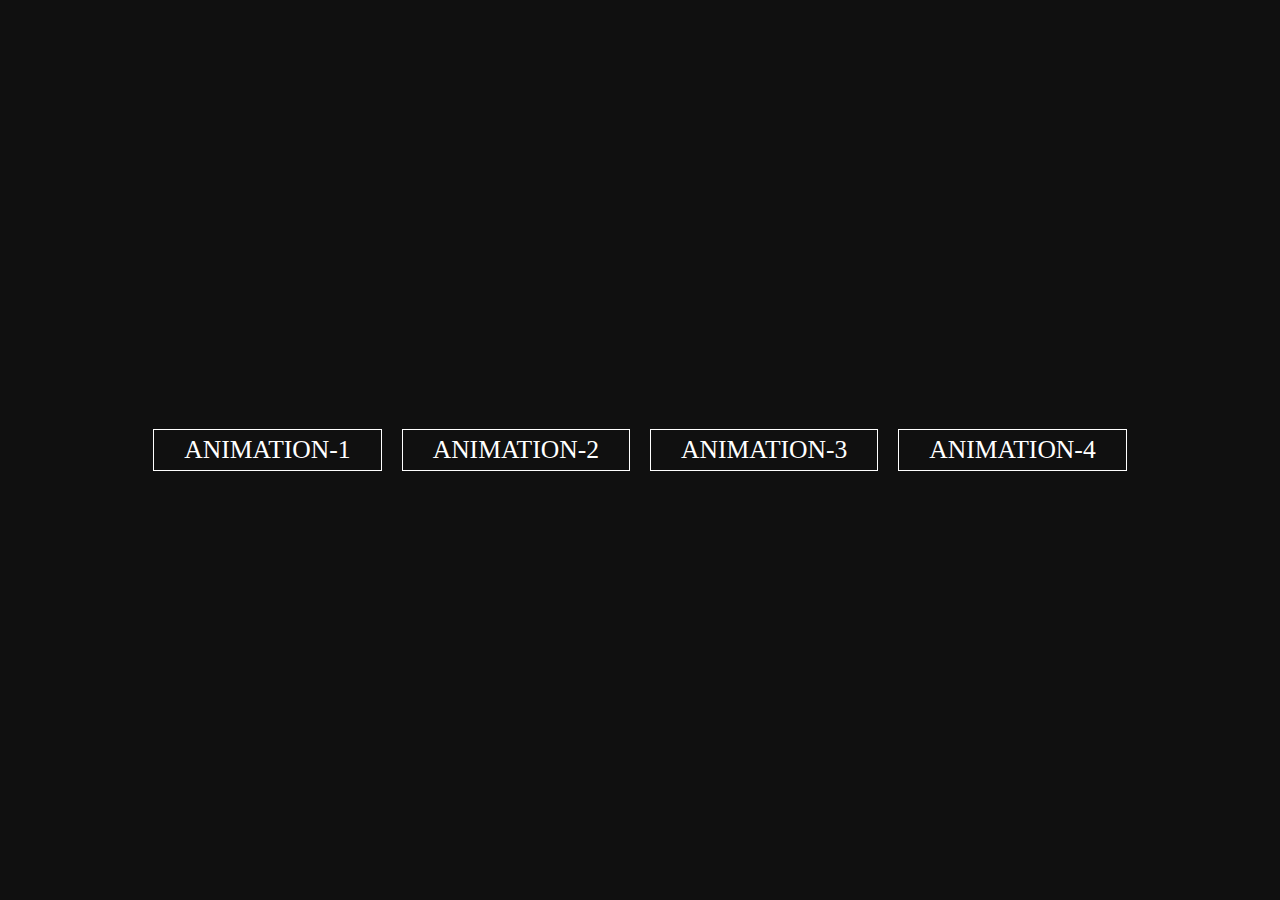
<file: index.html>
<!DOCTYPE html>
<html lang="en">
<head>
    <meta charset="UTF-8">
    <meta http-equiv="X-UA-Compatible" content="IE=edge">
    <meta name="viewport" content="width=device-width, initial-scale=1.0">

    <title> CSS | ANIMATIONS </title>

    <!-- CSS-LINK-SECTION -->
    <link rel="stylesheet" href="style.css">
</head>
<body>
    <main>
        <section id="main-page">
            <a href="/views/animation-1.html" class="links"> ANIMATION-1 </a>
            <a href="/views/animation-2.html" class="links"> ANIMATION-2 </a>
            <a href="/views/animation-3.html" class="links"> ANIMATION-3 </a>
            <a href="/views/animation-4.html" class="links"> ANIMATION-4 </a>
        </section>
    </main>
</body>
</html>
</file>
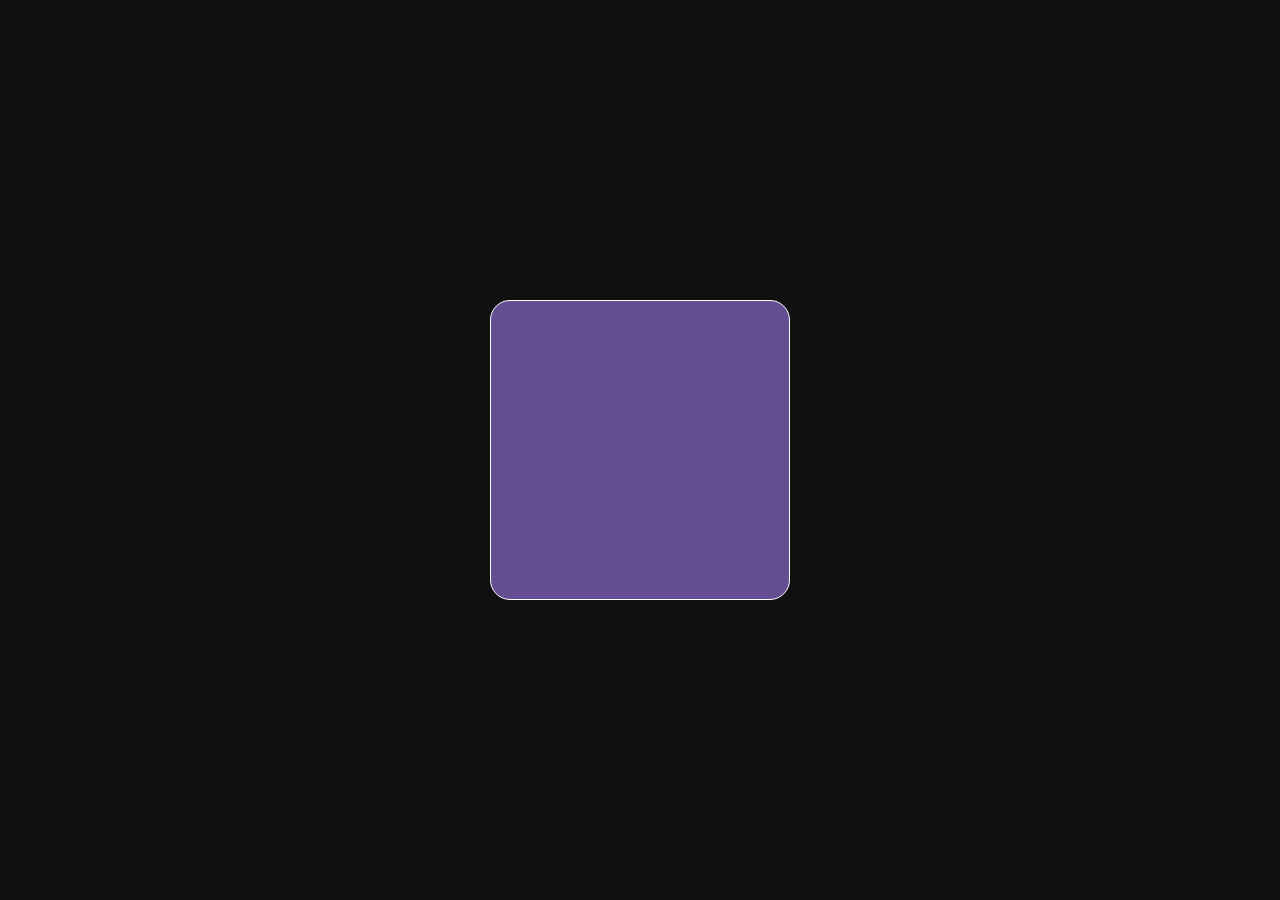
<file: views/animation-1.html>
<!DOCTYPE html>
<html lang="en">
<head>
    <meta charset="UTF-8">
    <meta http-equiv="X-UA-Compatible" content="IE=edge">
    <meta name="viewport" content="width=device-width, initial-scale=1.0">

    <title> CSS | Animation-1 </title>

    <!-- CSS-LINK -->
    <link rel="stylesheet" href="/views/animation-style.css">
</head>
<body>
    <main>
        <section id="first">
            <div class="box"></div>
        </section>
    </main>
</body>
</html>
</file>
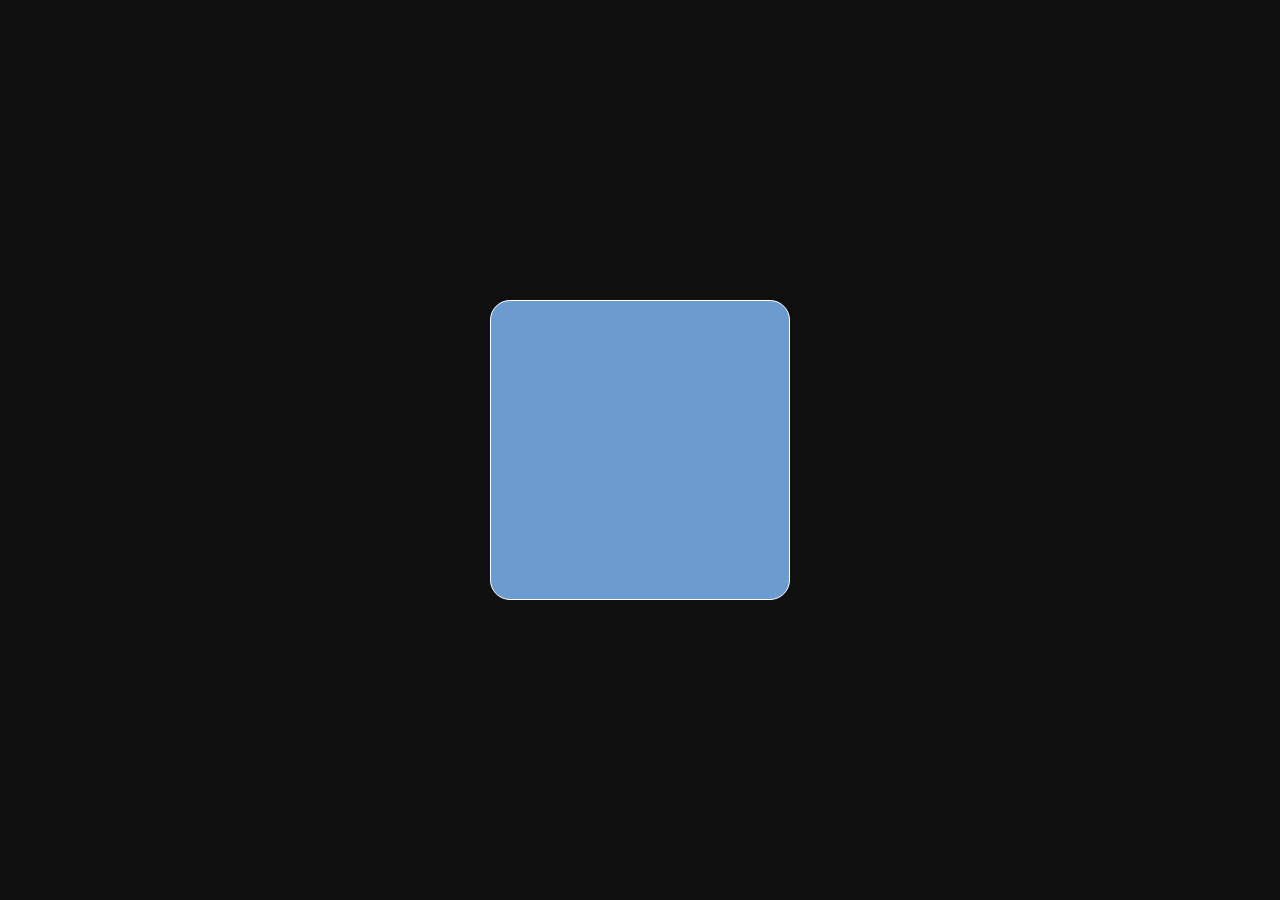
<file: views/animation-2.html>
<!DOCTYPE html>
<html lang="en">
<head>
    <meta charset="UTF-8">
    <meta http-equiv="X-UA-Compatible" content="IE=edge">
    <meta name="viewport" content="width=device-width, initial-scale=1.0">

    <title> CSS | Animation-2 </title>

    <!-- CSS-LINK -->
    <link rel="stylesheet" href="/views/animation-style.css">
</head>
<body>
    <main>
        <section id="second">
            <div class="box"></div>
        </section>
    </main>
</body>
</html>
</file>
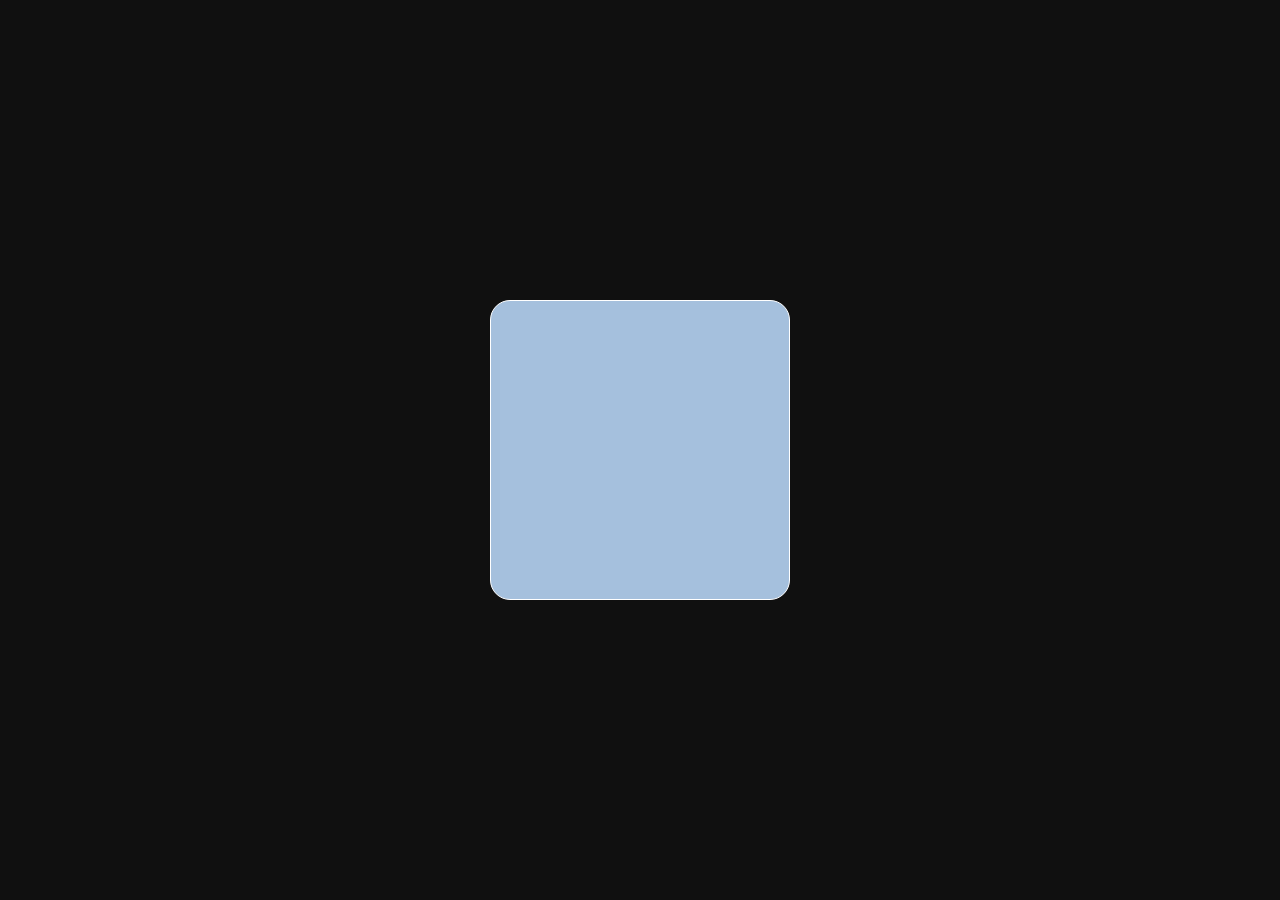
<file: views/animation-3.html>
<!DOCTYPE html>
<html lang="en">
<head>
    <meta charset="UTF-8">
    <meta http-equiv="X-UA-Compatible" content="IE=edge">
    <meta name="viewport" content="width=device-width, initial-scale=1.0">

    <title> CSS | Animation-3 </title>

    <!-- CSS-LINK -->
    <link rel="stylesheet" href="/views/animation-style.css">
</head>
<body>
    <main>
        <section id="third">
            <div class="box"></div>
        </section>
    </main>
</body>
</html>
</file>
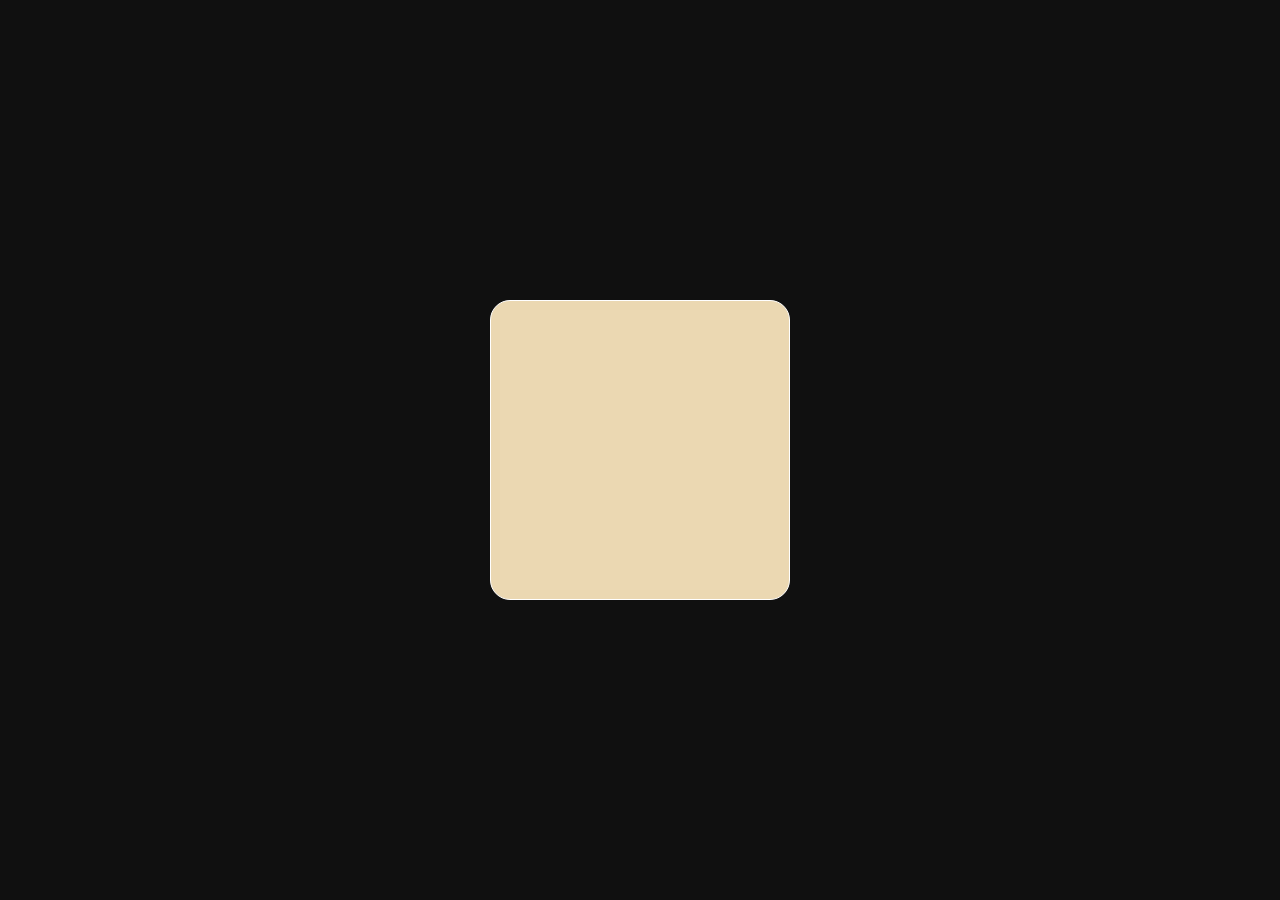
<file: views/animation-4.html>
<!DOCTYPE html>
<html lang="en">
<head>
    <meta charset="UTF-8">
    <meta http-equiv="X-UA-Compatible" content="IE=edge">
    <meta name="viewport" content="width=device-width, initial-scale=1.0">

    <title> CSS | Animation-3 </title>

    <!-- CSS-LINK -->
    <link rel="stylesheet" href="/views/animation-style.css">
</head>
<body>
    <main>
        <section id="fourth">
            <div class="box"></div>
        </section>
    </main>
</body>
</html>
</file>
<file: style.css>
/* ROOT-COLOR-VARIABLES */
:root {
    --primary-bg-color: #101010;
    --primary-button-color: #fff;
    --box-1: #654E92;
    --box-2: #6C9BCF;
    --box-3: #A5C0DD;
    --box-4: #EBD8B2;
}

/* ROOT-RESECT-SECTION */
* {
    margin : 0px;
    padding: 0px;
    box-sizing: border-box;
    scroll-behavior: smooth;
}

/* MAIN-PAGE-SECTION */
#main-page {
    width: 100vw;
    min-height: 100vh;

    background: var(--primary-bg-color);

    display: flex;
    align-items: center;
    justify-content: center;
}

#main-page a {
    text-decoration: none;
    color: var(--primary-button-color);

    padding: 5px 30px;
    margin-inline: 10px;

    font-size: clamp(1.2rem, 2vw, 2.1rem);

    border: 0.3px solid var(--primary-button-color);
}

#main-page a:hover {
    color: black;
    background: var(--primary-button-color);
}

@media screen and (max-width:540px){
    #main-page {
        flex-direction: column;
    }

    #main-page a{
        padding: 15px 10px;
        margin-bottom: 40px;
    }
}
</file>
<file: views/animation-style.css>
:root {
    --primary-bg-color: #101010;
    --primary-button-color: #fff;
    --box-1: #654E92;
    --box-2: #6C9BCF;
    --box-3: #A5C0DD;
    --box-4: #EBD8B2;
}

/* ROOT-RESECT-SECTION */
* {
    margin : 0px;
    padding: 0px;
    box-sizing: border-box;
    scroll-behavior: smooth;
}

/* FIRST-ANIMATION-STYLE-SCRIPT  */

#first {
    width: 100vw;
    min-height: 100vh;

    background:var(--primary-bg-color);

    display: flex;
    align-items: center;
    justify-content: center;
}

#first .box {
    border: 1px solid white;
    border-radius: 20px;
    width: 300px;
    height: 300px;

    background: var(--box-1);

    backface-visibility: hidden;
    animation: raiseItUp 3s infinite ease;
}

@keyframes raiseItUp {
    0% {
        opacity: 0;
        transform: translateY(120px);
    }

    100% {
        opacity: 1;
        transform: translateY(0px);
    }
}


/* SECOND-STYLE-ANIMATION-SECTION */
#second {
    width: 100vw;
    min-height: 100vh;

    background: var(--primary-bg-color);

    display: flex;
    align-items: center;
    justify-content: center;
}

#second .box {
    border: 1px solid white;
    border-radius: 20px;
    width: 300px;
    height: 300px;

    background: var(--box-2);

    backface-visibility: hidden;
    animation: showTheMoves 5s infinite ease;
}

@keyframes showTheMoves {
    0% {
        opacity: 1;
        transform: translateX(0px);
    }

    30% {
        opacity: 1;
        transform: translateX(100px);
    }

    60% {
        opacity: 1;
        transform: translateX(0px);
    }

    80% {
        opacity: 1;
        transform: translateX(-100px);
    }

    100% {
        opacity: 1;
        transform: translateX(0px);
    }
}


/* THIRD-STYLE-ANIMATION-SECTION */
#third {
    width: 100vw;
    min-height: 100vh;

    background: var(--primary-bg-color);

    display: flex;
    align-items: center;
    justify-content: center;
}

#third .box {
    border: 1px solid white;
    border-radius: 20px;
    width: 300px;
    height: 300px;

    background: var(--box-3);

    backface-visibility: hidden;
    animation: dropItDown 3s infinite ease;
}

@keyframes dropItDown {
    0% {
        opacity: 0;
        transform: translateY(-120px);
    }

    100% {
        opacity: 1;
        transform: translateY(0px);
    }
}

/* FOURTH-STYLE-ANIMATION-SECTION */
#fourth {
    width: 100vw;
    min-height: 100vh;

    background: var(--primary-bg-color);

    display: flex;
    align-items: center;
    justify-content: center;
}

#fourth .box {
    border: 1px solid white;
    border-radius: 20px;
    width: 300px;
    height: 300px;

    background: var(--box-4);

    backface-visibility: hidden;
    animation: spinIt 3s infinite ease;
}

@keyframes spinIt {
    0% {
        transform: rotate(0turn);
        border-radius: 20px;
    }

    50% {
        transform: rotate(3turn);
        border-radius: 50%;
    }

    100% {
        transform: rotate(3turn);
        border-radius: 20px;
    }
}
/* MEDIA-SCREEN-FOR-SMALLER-DEVICES */

@media screen and (max-width: 540px) {
    #first .box, #second .box, #third .box, #fourth .box {
        width: 200px;
        height: 200px;
    }


}
</file>
